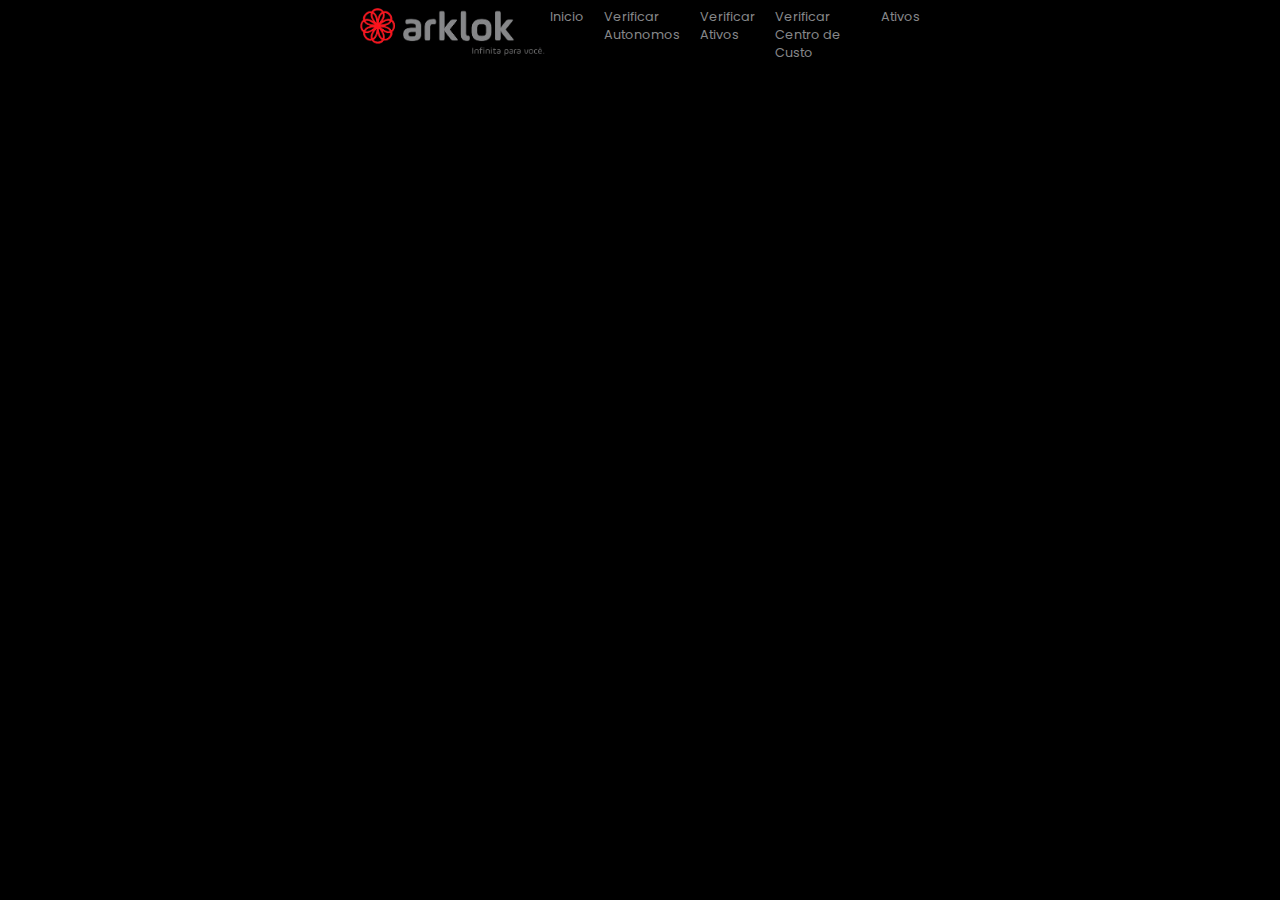
<file: index.html>
<!DOCTYPE html>
<html lang="pt-br">
<head>
    <meta charset="UTF-8">
    <meta name="viewport" content="width=device-width, initial-scale=1.0">
    <title>Arklok - Início</title>
    <link rel="stylesheet" href="assets/css/styles.css">
</head>
<body>
    <header>
        <div><a href="index.html"><img class="logo"  src="img/logo-nav.png" alt=""></a></div>
        <ul>
            <a href="index.html"><li>Inicio</li></a>
            <a href="https://lad1-v2.almaden.app/" target="_blank"><li>Verificar Autonomos</li></a>
            <a href="https://app.powerbi.com/view?r=eyJrIjoiNmFmODI3YTctMDFlZS00NDQ2LWI4ZDMtMWZhNzBmNzFmNjM4IiwidCI6Ijg3NTZkMTNkLTJhZWYtNGRjMS1hNjcyLTRjMTczZjc5ZTBmMyJ9" target="_blank"><li>Verificar Ativos</li></a>
            <a href="https://app.powerbi.com/view?r=eyJrIjoiNGUwY2UxYWItMWYyYi00ZDBjLWIwZWQtMmI0YzRkMjczYzUwIiwidCI6Ijg3NTZkMTNkLTJhZWYtNGRjMS1hNjcyLTRjMTczZjc5ZTBmMyJ9" target="_blank"><li>Verificar Centro de Custo</li></a>
            <a href="https://docs.google.com/spreadsheets/d/1k93NcFRL6oqN_1Q2tJCblRffuJgjIdmNd-qjf0f-qVQ/edit?usp=drivesdk" target="_blank"><li>Ativos </li></a>
        </ul>
    </header>
    <script src="assets/js/script.js"></script>
</body>
</html>
</file>
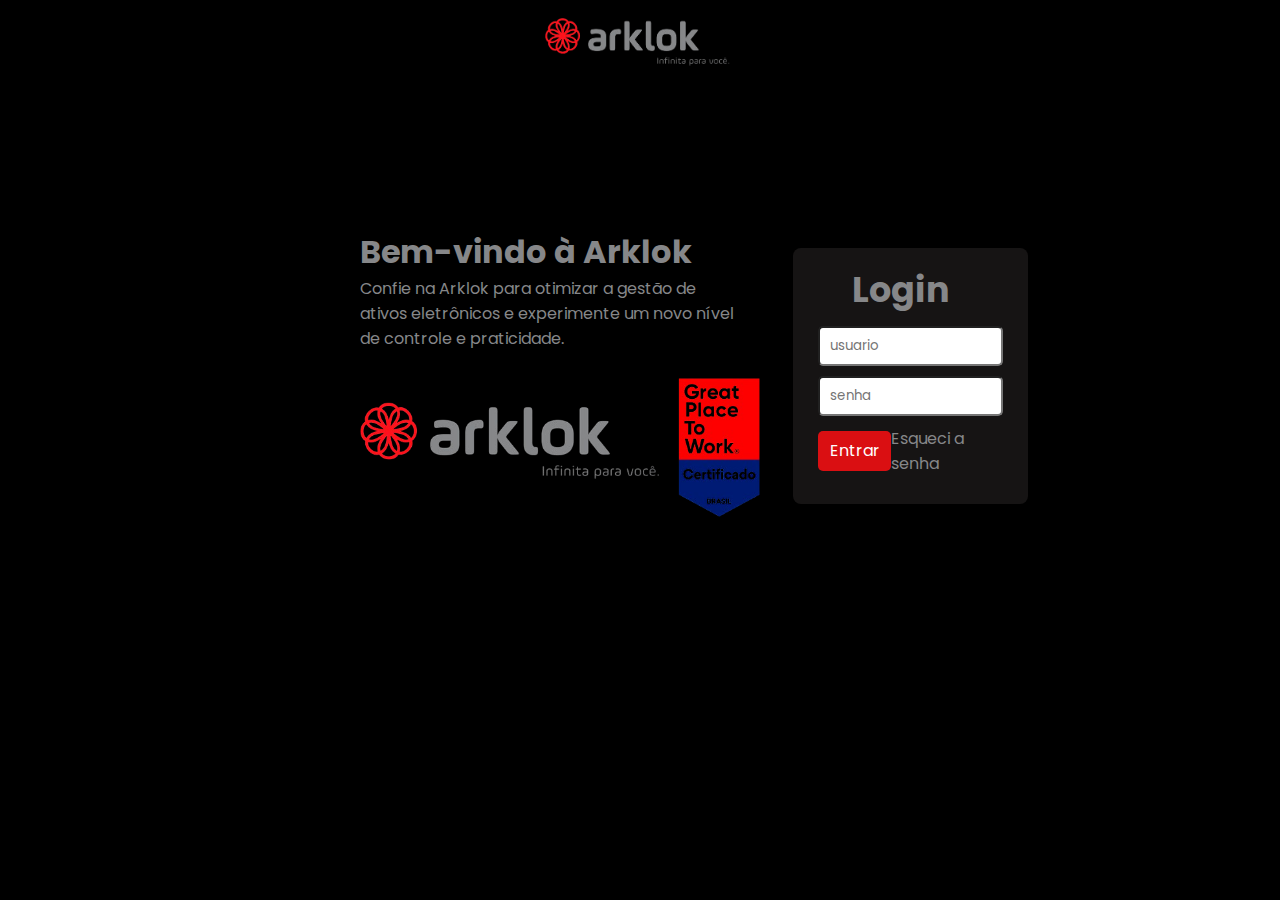
<file: login.html>
<!DOCTYPE html>
<html lang="pt-br">
<head>
    <meta charset="UTF-8">
    <meta name="viewport" content="width=device-width, initial-scale=1.0">
    <title>Arklok - Login</title>
    <link rel="stylesheet" href="assets/css/styles.css">
</head>
<body>
    <header class="header-index">
        <div><a href="login.html"><img class="logo" src="img/logo-nav.png" alt=""></a></div>
    </header>
    <main>
        <div class="container-apresentacao">
            <div class="text-apresentacao">
                <h1>Bem-vindo à Arklok</h1>
                <p>Confie na Arklok para otimizar a gestão de ativos eletrônicos e experimente um novo nível de controle
                    e praticidade.</p>
                <div><img src="img/arklok-removebg-preview.png" alt=""></div>
            </div>
            <div class="coluna-2">
                <div class="bg-login">
                    <div class="login">
                        <h2>Login</h2>
                        <form action="">
                            <input type="text" placeholder="usuario">
                            <input type="password" placeholder="senha">
                            <div class="login-entrar">
                                <a href="/index.html" class="button">Entrar</a>
                                <p>Esqueci a senha</p>
                            </div>
                        </form>
                    </div>
                </div>
            </div>
        </div>
    </main>
    <script src="assets/js/script.js"></script>
</body>

</html>
</file>
<file: assets/css/styles.css>
@import url('https://fonts.googleapis.com/css2?family=Archivo:ital,wght@0,100..900;1,100..900&family=Poppins:ital,wght@0,100;0,200;0,300;0,400;0,500;0,600;0,700;0,800;0,900;1,100;1,200;1,300;1,400;1,500;1,600;1,700;1,800;1,900&family=Roboto:ital,wght@0,100;0,300;0,400;0,500;0,700;0,900;1,100;1,300;1,400;1,500;1,700;1,900&display=swap');

/* HOME */

@import url(../css/home/global.css);
@import url(../css/home/nav.css);
@import url(../css/home/conteudo.css);
@import url(../css/home/login.css);
</file>
